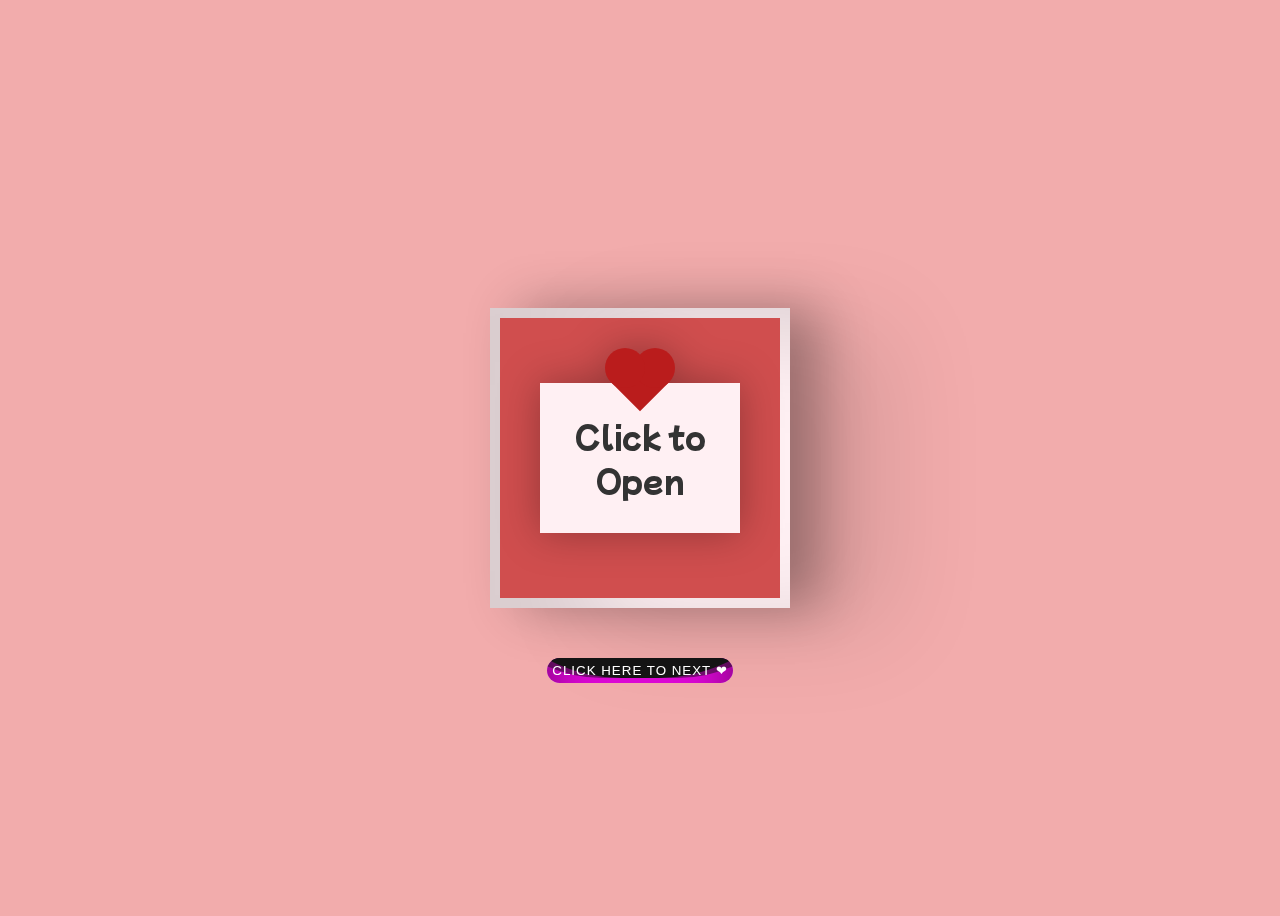
<file: index.html>
<!DOCTYPE html>
<html lang="en">
<head>
    <meta charset="UTF-8">
    <meta http-equiv="X-UA-Compatible" content="IE=edge">
    <meta name="viewport" content="width=device-width, initial-scale=1.0">
    <title>Valentine's Day</title>
    <link rel="icon" href="favicon (3).ico">
    <link rel="stylesheet" href="css/style.css">
</head>
<body>
    <div class="valentines-day-card">
        <input id="open" type="checkbox">
        <label class="open" for="open"></label>
      <div class="card-front">
        <div class="note">Click to Open</div>
      </div>
        
        <div class="card-inside">
          <div class="text-one">Happy
          </div>
          <div class="heart"></div>
          <div class="smile"></div>
          <div class="eyes"></div>
      </div>
      <button><a href="index1.html"><span>click here to next ❤ </span>
        <div class="liquid"></div></a>
    </button>
      </div>
</body>
</html>
</file>
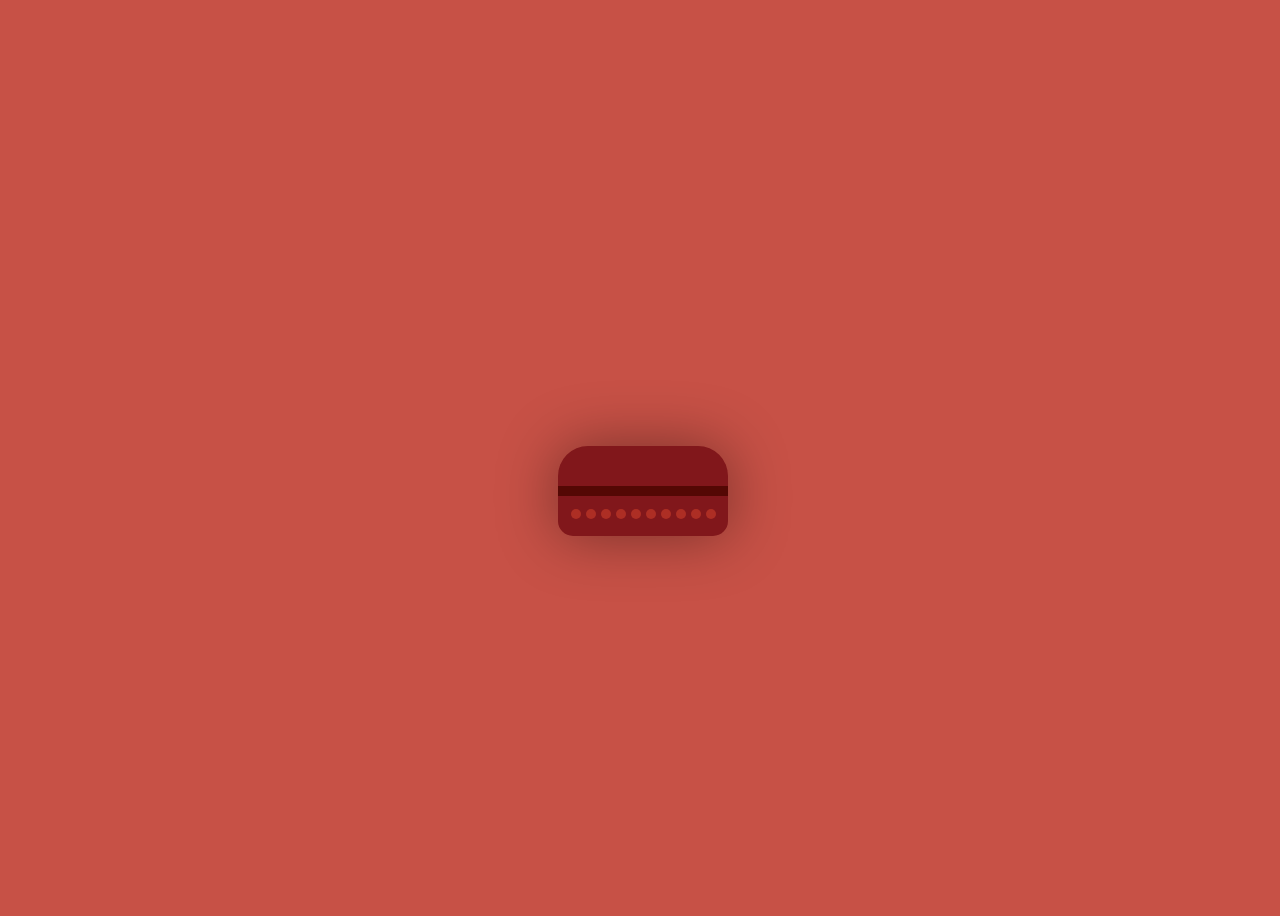
<file: index1.html>
<!DOCTYPE html>
<html lang="en">
<head>
    <meta charset="UTF-8">
    <meta http-equiv="X-UA-Compatible" content="IE=edge">
    <meta name="viewport" content="width=device-width, initial-scale=1.0">
    <title>love</title>
    <link rel="icon" href="favicon (3).ico">
    <link href="https://cdn.jsdelivr.net/npm/bootstrap@5.0.2/dist/css/bootstrap.min.css" rel="stylesheet" integrity="sha384-EVSTQN3/azprG1Anm3QDgpJLIm9Nao0Yz1ztcQTwFspd3yD65VohhpuuCOmLASjC" crossorigin="anonymous">
    <link rel="stylesheet" href="css/diamond.css">
</head>
<body>
    <div class="jewellery-box">
        <input id="open" type="checkbox">
        <label class="open" for="open"></label>
        <div class="bottom"></div>
        <div class="inner-top"></div>
        <div class="inner-bottom"></div>
        <div class="text"><span>Will you be my lover?<br></span>
            <button class="tbl"><a href="index2.html"> YES</a></button>
            <button class="tbl"><a href="index3.html">NO</a></button>
        </div>
        <div class="diamond-ring">
          <div class="diamond"></div>
          <div class="band"></div>
          <div class="inner"></div>
          <div class="details"></div>
        </div>
      </div>
</body>
</html>
</file>
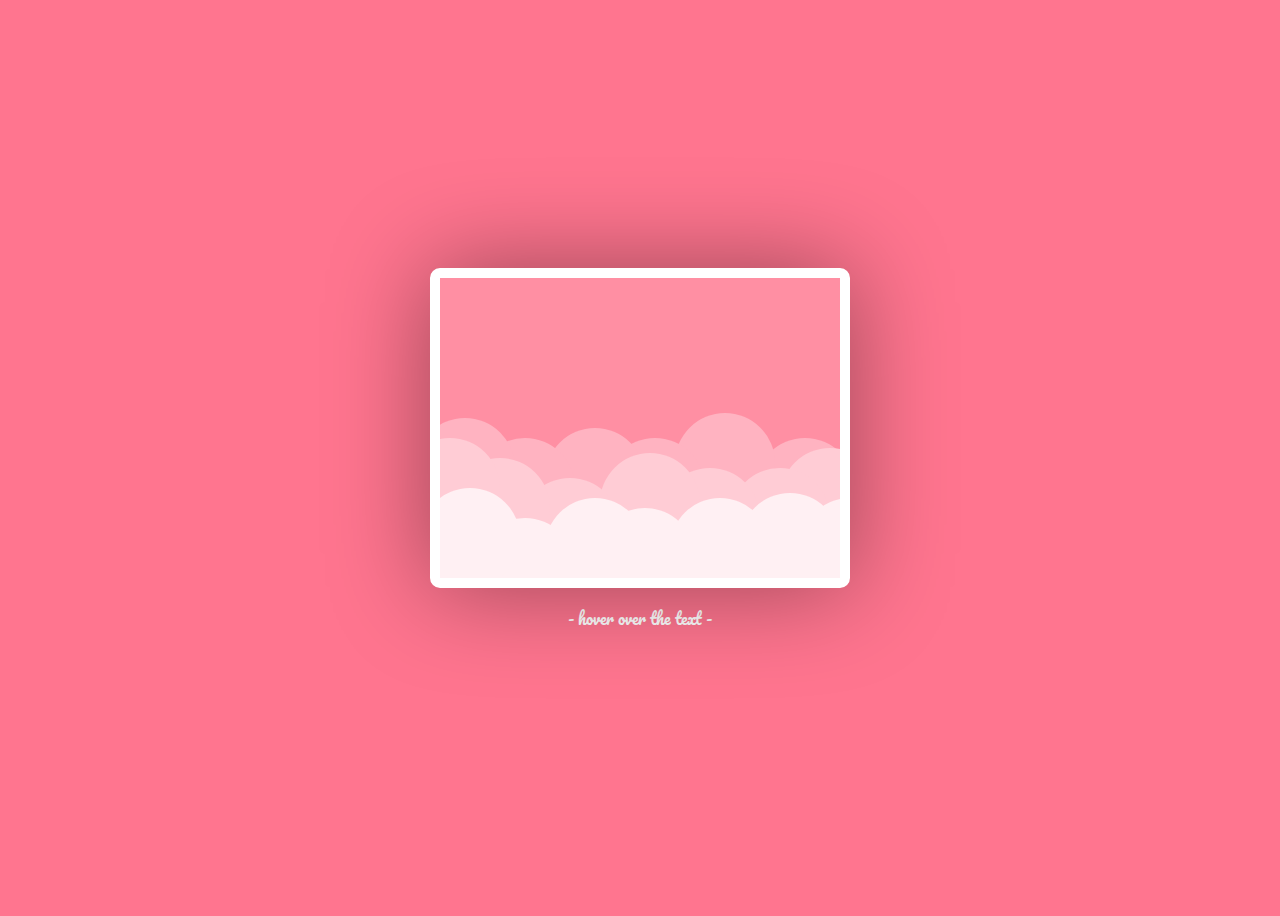
<file: index2.html>
<!DOCTYPE html>
<html lang="en">
<head>
    <meta charset="UTF-8">
    <meta http-equiv="X-UA-Compatible" content="IE=edge">
    <meta name="viewport" content="width=device-width, initial-scale=1.0">
    <title>Yes😍❤</title>
    <link rel="icon" href="favicon (3).ico">
    <link rel="stylesheet" href="css/card.css">
</head>
<body>
    <div class="happy-valentines">
        <div class="valentines-day-card">
          <div class="clouds"></div>
          <div class="hearts">
            <div class="heartOne">
              <div class="left-side"></div>
              <div class="right-side"></div>
            </div>
            <div class="heartTwo">
              <div class="left-side"></div>
              <div class="right-side"></div>
            </div>
                <div class="heartThree">
              <div class="left-side"></div>
              <div class="right-side"></div>
            </div>
             <div class="heartFour">
              <div class="left-side"></div>
              <div class="right-side"></div>
            </div>
             <div class="heartFive">
             <div class="left-side"></div>
              <div class="right-side"></div>
            </div>
          </div>
          <div class="text"><span>Thank You 😍💖❤</br> Hasian!</div>
        </div>
        <p class="hover">- hover over the text -</p>
        </div>
</body>
</html>
</file>
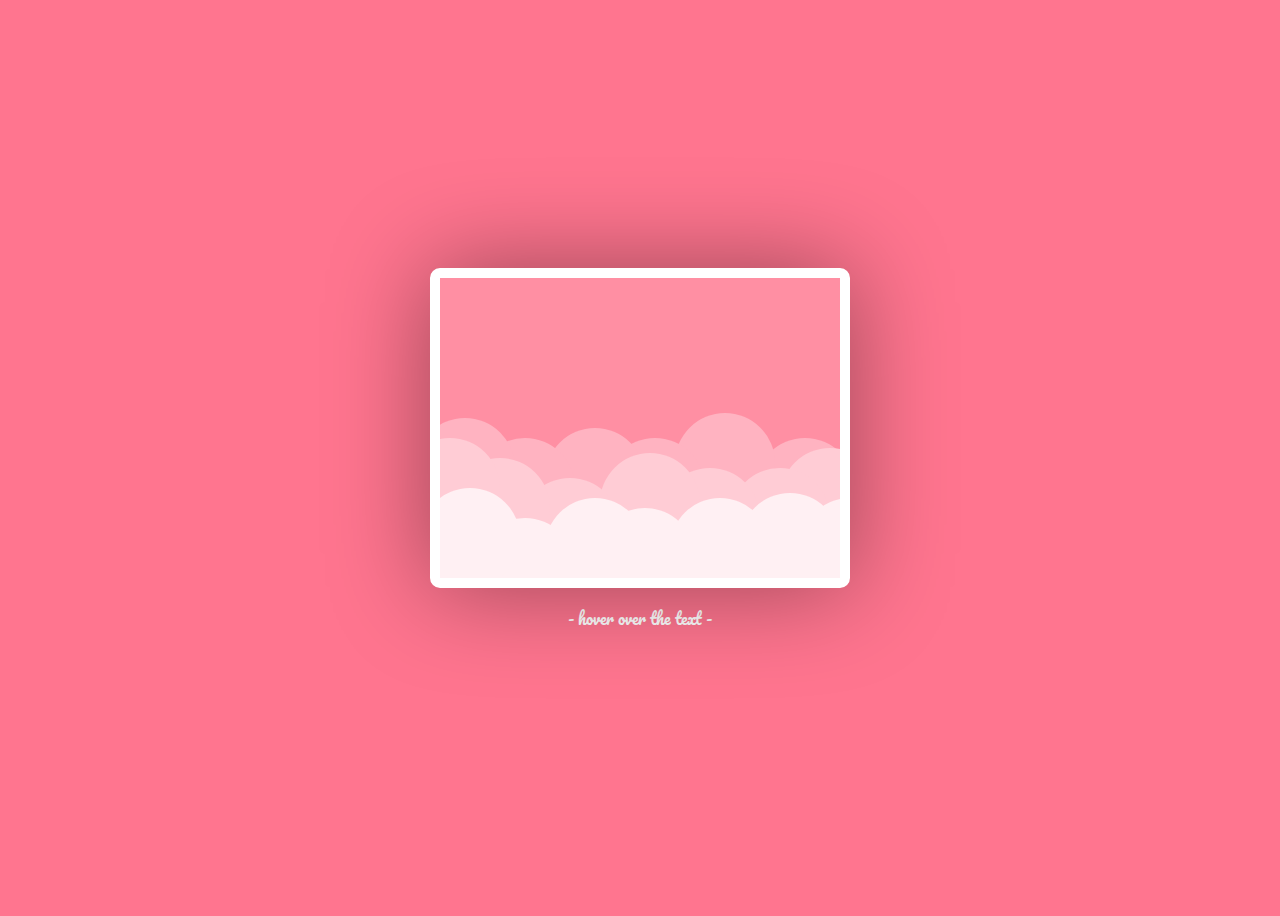
<file: index3.html>
<!DOCTYPE html>
<html lang="en">
<head>
    <meta charset="UTF-8">
    <meta http-equiv="X-UA-Compatible" content="IE=edge">
    <meta name="viewport" content="width=device-width, initial-scale=1.0">
    <title>NO😭😢😭</title>
    <link rel="stylesheet" href="css/card1.css">
    <link rel="icon" href="favicon (4).ico">
</head>
<body>
    <div class="happy-valentines">
        <div class="valentines-day-card">
          <div class="clouds"></div>
          <div class="hearts">
            <div class="heartOne">
              <div class="left-side"></div>
              <div class="right-side"></div>
            </div>
            <div class="heartTwo">
              <div class="left-side"></div>
              <div class="right-side"></div>
            </div>
                <div class="heartThree">
              <div class="left-side"></div>
              <div class="right-side"></div>
            </div>
             <div class="heartFour">
              <div class="left-side"></div>
              <div class="right-side"></div>
            </div>
             <div class="heartFive">
             <div class="left-side"></div>
              <div class="right-side"></div>
            </div>
          </div>
          <div class="text"><span>hu.. hu.. hu.. 😭😢😢😭</div>
        </div>
        <p class="hover">- hover over the text -</p>
        </div>
</body>
</html>
</file>
<file: css/style.css>
@import url('https://fonts.googleapis.com/css2?family=Mochiy+Pop+P+One&display=swap');


body {
    height: 100vh;
    display: flex;
    justify-content: center;
    align-items: center;
    background-color: #f2acac;
    font-family: 'Mochiy Pop P One', sans-serif;
  }

  input#open {
    display: none;
  }
  
  .valentines-day-card {
    position: relative;
    width: 300px;
    height:300px;
    transform-style: preserve-3d;
      transform: perspective(2500px);
    transition: .3s;
  }
  
  .card-front {
    position: relative;
    background-color: #fff0f3;
    width: 300px;
    height:300px;
    transform-origin: left;
    box-shadow: inset 100px 20px 100px rgba(0,0,0,.15), 30px 0 50px rgba(0,0,0,0.3);
    transition: .3s;
  }
  
  .card-front:before {
    content:"";
    position: absolute;
    width: 280px;
    height: 280px;
    background-color: #d04e4e;
    top: 10px;
    left: 10px;
  }
  
  .card-inside {
    position: absolute;
    background-color: #fff0f3;
    width: 300px;
    height:300px;
    z-index:-1;
    left:0;
    top:0;
    box-shadow: inset 100px 20px 100px rgba(0,0,0,0.22), 100px 20px 100px rgba(0,0,0,0.1);
  }
  
  .open {
    position: absolute;
    width: 300px;
    height:300px;
    left:0;
    top:0;
    background-color: transparent;
    z-index:6;
    cursor: pointer;
  }
  
  #open:checked ~ .card-front {
    transform: rotateY(-155deg);
    box-shadow: inset 100px 20px 100px rgba(0,0,0,.13), 30px 0 50px rgba(0,0,0,0.1);
  }
  
  #open:checked ~ .card-front:before {
    z-index:5;
    background-color: #fff0f3;
    width:300px;
    height:300px;
    top:0;
    left:0;
    box-shadow: inset 100px 20px 100px rgba(0,0,0,.1), 30px 0 50px rgba(0,0,0,0.1);
  }
  .note {
    position: relative;
    width: 200px;
    height: 150px;
    background-color: #fff0f3;
    top:75px;
    left:50px;
    color: #333;
    font-size:30px;
    display: flex;
    align-items: center;
    text-align: center;
    filter: drop-shadow(0 0 20px rgba(0,0,0,0.3));
  }
  
  .note:before, .note:after {
    position: absolute;
    content:"";
    background-color: #ba1c1c;
    width: 40px;
    height:40px;
  }
  
  .note:before {
    transform: rotate(-45deg);
    top:-20px;
    left:80px;
  }
  
  .note:after {
    border-radius:50%;
    top:-35px;
    left:65px;
    box-shadow:30px 0 #ba1c1c;
  }

  .text-one {
  position: absolute;
  color: #333;
  font-size: 30px;
  top:30px;
  width:300px;
  text-align: center;
}

.text-one:before, .text-one:after {
  position: absolute;
  left:5px;
  text-align: center;
  width:300px;
}

.text-one:before {
  content:"Valentine's";
  top:30px;
  color: #d04e4e;
}

.text-one:after {
  content:"day!";
  top:60px;
}

.heart {
  position: relative;
  background-color: #d04e4e;
  height: 60px;
  width:60px;
  top:180px;
  left:120px;
  transform: rotate(-45deg);
  animation: .8s beat infinite;
}
  
.heart:before, .heart:after {
  content:"";
  background-color: #d04e4e;
  border-radius:50%;
  height: 60px;
  width: 60px;
  position: absolute;
  }
  
.heart:before {
  top:-30px;
  left:0;
}
  
.heart:after {
  left:30px;
  top:0;
}

.smile {
  position: absolute;
  width:30px;
  height:15px;
  background-color: #333;
  z-index:1;
  border-radius: 0 0 100px 100px;
  top:200px;
  left:135px;
  overflow: hidden;
}

.smile:before {
  content:"";
  position: absolute;
  border-radius:50%;
  width:20px;
  height:20px;
  background-color: #030202;
  top:5px;
  left:5px;
}

.eyes {
  position: absolute;
  border-radius: 50%;
  background-color: #333;
  width:10px;
  height:10px;
  z-index:1;
  top:190px;
  left:165px;
  box-shadow: -40px 0 #333;
  transform-origin: 50%;
  animation: close 2s infinite;
}

@keyframes close {
    0%, 100% {
        transform: scale(1, .05);
    }
    5%, 95% {
        transform: scale(1, 1);
    }
}

@keyframes beat {
  0%, 40%, 100% {
    transform: scale(1) rotate(-45deg);
  }
  25%, 60% {
    transform: scale(1.1) rotate(-45deg);
  }
}

/* From cssbuttons.io by @westitan */
button {
    position: relative;
    padding: 5px 5px;
    display: block;
    text-decoration: none;
    text-transform: uppercase;
    overflow: hidden;
    border-radius: 40px;
    border: none;
    margin: 50px auto;
 
     }
   
   button span {
    position: relative;
    color: #fff;
    font-family: Arial;
    letter-spacing: 1px;
    z-index: 1;
   }
   
   button .liquid {
    position: absolute;
    top: -80px;
    left: 0;
    width: 100%;
    height: 200px;
    background: #db07d4;
    box-shadow: inset 0 0 50px rgba(0, 0, 0, .5);
    transition: .5s;
   }
   
   button .liquid::after,
   button .liquid::before {
    content: '';
    width: 200%;
    height: 200%;
    position: absolute;
    top: 0;
    left: 50%;
    transform: translate(-50%, -75%);
    background: #fff;
   }
   
   button .liquid::before {
    border-radius: 45%;
    background: rgba(20, 20, 20, 1);
    animation: animate 5s linear infinite;
   }
   
   button .liquid::after {
    border-radius: 40%;
    background: rgba(20, 20, 20, .5);
    animation: animate 10s linear infinite;
   }
   
   button:hover .liquid {
    top: -120px;
   }
   
   @keyframes animate {
    0% {
     transform: translate(-50%, -75%) rotate(0deg);
    }
   
    100% {
     transform: translate(-50%, -75%) rotate(360deg);
    }
   }


   /* link */
   a
   {
       text-decoration: none;
   }
</file>
<file: css/diamond.css>
@import url('https://fonts.googleapis.com/css2?family=Mochiy+Pop+P+One&display=swap');

body {
    justify-content: center;
    align-items: center;
    height: 100vh;
    display: flex;
    background-color: #c75146;
    overflow: hidden;
  }
  
  .jewellery-box {
    position: relative;
    filter: drop-shadow(0 0 30px rgba(0,0,0,0.4));
  }
  .diamond-ring {
    position: relative;
  }

  input#open {
    display: none;
  }

  .diamond {
    position: relative;
    border-style: solid;
    border-color: transparent transparent #27c3f3 transparent;
    border-width: 0 5px 5px 5px;
    height: 0;
    width: 15px; 
    z-index:1;
  }
  .diamond:before {
    content: "";
    position: absolute;
    top: 5px;
    left: -5px;
    width: 0;
    height: 0;
    border-style: solid;
    border-color: #27c3f3 transparent transparent transparent;
    border-width: 15px 12.5px 0 12.5px;
  }
  
  .diamond:after {
    content:"";
    position: absolute;
    border-style: solid;
    border-color: #7fd4f9 transparent transparent transparent;
    border-width: 15px 7px 7px;
    width:0;
    height:0;
    left:0.5px;
    top:5px;
  }
  
  .band {
    position: absolute;
    width:45px;
    height:45px;
    border: 5px solid #fed53f;
    border-radius: 50%;
    top:15px;
    left:-15px;
    z-index:1;
  }
  
  .band:before, .band:after {
    content:"+";
    position: absolute;
    color:rgba(255,255,255,.5);
  }
  
  .band:before {
    left:5px;
    top:-15px;
    font-size:7px;
    text-shadow: 20px -12px;
    animation: shine .5s linear infinite;
  }
  
  .band:after {
    left:32px;
    top:-12px;
    font-size:9px;
    text-shadow: -19px -18px;
    animation: shine .5s linear infinite .2s;
  }
  
  @keyframes shine {
    from {opacity:1;}
    to {opacity:0;}
  }
  .inner {
    position:absolute;
    background-color: #cf7b4a;
    width:70px;
    height:15px;
    z-index:3;
    left:-20px;
    top:55px;
    border-radius:20px 20px 0 0;
  }
  
  .open {
    position: absolute;
    z-index:5;
    background-color: #81171b;
    width: 170px;
    height:40px;
    border-radius: 30px 30px 0 0;
    left:-70px;
    top:-10px;
    transition: .1s;
    cursor: pointer;
  }
  
  .bottom {
    position: absolute;
    z-index:5;
    background-color: #81171b;
    width:170px;
    height:40px;
    box-shadow: 0 -10px #540804;
    border-radius: 0 0 15px 15px;
    top:40px;
    left:-70px;
    transition: .1s;
  }
  
  .bottom:before {
    content:"";
    position: absolute;
    border-radius:50%;
    width:10px;
    height:10px;
    background-color: #ad2e24;
    top:13px;
    left:13px;
    box-shadow: 15px 0 #ad2e24, 30px 0 #ad2e24, 45px 0 #ad2e24, 60px 0 #ad2e24, 75px 0 #ad2e24, 90px 0 #ad2e24, 105px 0 #ad2e24, 120px 0 #ad2e24, 135px 0 #ad2e24;
  }
  
  .inner-top {
    position: absolute;
    width:150px;
    height:0;
    border-style: solid;
    border-width: 0 10px 50px 10px;
    border-color: transparent transparent #912820 transparent;
    transition: .1s;
    transform-origin: top;
    left:-70px;
    top:40px;
    transform: rotateX(85deg);
  }
  
  .inner-top:before {
    content:"";
    position: absolute;
    width:130px;
    height:0;
    border-style: solid;
    border-width: 0 10px 50px 10px;
    border-color: transparent transparent #ad2e24 transparent;
    transition: .1s;
    transform-origin: top;
    left:0;
    top:0;
  }
  
  .inner-bottom {
    position: absolute;
    width:150px;
    height:0;
    border-style: solid;
    border-width: 0 10px 60px 10px;
    border-color: transparent transparent #732019 transparent;
    transition: .1s;
    transform-origin: top;
    left:-70px;
    top:40px;
    transform: rotateX(85deg);
  }
  
  .inner-bottom:before {
    content:"";
    position: absolute;
    width:130px;
    height:0;
    border-style: solid;
    border-width: 0 10px 60px 10px;
    border-color: transparent transparent #cf7b4a transparent;
    transition: .1s;
    transform-origin: top;
    left:0;
    top:0;
  }
  
  .details {
    position: absolute;
    width:132px;
    background-color: #cf7b4a;
    border-radius:20px 20px 0 0;
    height:10px;
    left:-51px;
    top:35px;
  }

  #open:checked + .open {
    transform: translateY(-40px);
  }
  
  #open:checked ~  .bottom {
    transform: translateY(45px);
  }
  
  #open:checked ~  .inner-top {
    transform: rotateX(180deg);
  }
  
  #open:checked ~  .inner-bottom {
    transform: rotateX(-40deg);
  }

  .text {
    position: absolute;
    color: white;
    font-family: 'Mochiy Pop P One', sans-serif;
    font-size: 30px;
    transition: .3s;
    width:300px;
    text-align: center;
    top:-165px;
    left:-130px;
    opacity:0;
  }
  
  #open:checked ~  .text {
    opacity:1;
  }


  /* button style */
  /* From cssbuttons.io */
button {
    padding: 1.3em 3em;
    font-size: 12px;
    text-transform: uppercase;
    letter-spacing: 2.5px;
    font-weight: 500;
    color: #000;
    background-color: #fff;
    border: none;
    border-radius: 45px;
    box-shadow: 0px 8px 15px rgba(0, 0, 0, 0.1);
    transition: all 0.3s ease 0s;
    cursor: pointer;
    outline: none;
   }
   
   button:hover {
    background-color: #dd1e9e;
    box-shadow: 0px 15px 20px rgba(46, 229, 157, 0.4);
    color: #fff;
    transform: translateY(-7px);
   }
   
   button:active {
    transform: translateY(-1px);
   }

   .tbl
   {
       margin-top: 300px;
       margin-left: 10px;
       margin-right: 10px;
   }

   /* link a */
   a{
       text-decoration: none;
   }
</file>
<file: css/card.css>
@import url('https://fonts.googleapis.com/css2?family=Pacifico&display=swap');

body {
    height: 100vh;
    display: flex;
    align-items: center;
    justify-content: center;
    background-color: #ff758f;
  }
  .valentines-day-card {
    position: relative;
    width: 400px;
    height: 300px;
    background-color: #ff8fa3;
    overflow: hidden;
    border:10px solid white;
    border-radius:10px;
    box-shadow: 0 0 100px rgba(0,0,0,.4);
  }
  
  .valentines-day-card:before {
    content:"";
    position: absolute;
    background-color: #ffb3c1;
    width:100px;
    height:100px;
    border-radius:50%;
    top:140px;
    left:-25px;
    box-shadow:60px 20px #ffb3c1,130px 10px #ffb3c1, 190px 20px #ffb3c1,260px -5px #ffb3c1, 340px 20px #ffb3c1;
  }
  
  .valentines-day-card:after {
    content:"";
    position: absolute;
    background-color: #ffccd5;
    width:100px;
    height:100px;
    border-radius:50%;
    top:160px;
    left:-40px;
    box-shadow: 50px 20px #ffccd5,120px 40px #ffccd5, 200px 15px #ffccd5,260px 30px #ffccd5, 330px 30px #ffccd5,380px 10px #ffccd5;
  }
  
  .clouds {
    position: absolute;
    width:100px;
    height:100px;
    border-radius:50%;
    background-color: #fff0f3;
    z-index:5;
    top:210px;
    left:-20px;
    box-shadow: 55px 30px #fff0f3, 125px 10px #fff0f3,175px 20px #fff0f3, 250px 10px #fff0f3, 320px 5px #fff0f3, 380px 10px #fff0f3;
  }

  .hearts {
    position: absolute;
    z-index:2;
  }
  
  .heartOne {
    position: absolute;
    left:100px;
    top:250px;
    animation: up 4s linear forwards 1s;
  }
  
  .heartTwo {
    position: absolute;
    left:270px;
    top:230px;
    animation: up 5s linear forwards 1.8s;
  }
  
  .heartThree {
    position: absolute;
    left:85px;
    top:415px;
    animation: up 5s linear forwards 3s;
  }
  
  .heartFour {
    position: absolute;
    left:320px;
    top:380px;
    animation: upTwo 9s linear infinite 3.5s;
  }
  
  .heartFive {
    position: absolute;
    left:150px;
    top:400px;
    animation: upTwo 13s linear infinite 4.5s;
  }
  
  .right-side:before, .right-side:after {
    position: absolute;
    content:"";
    transform-origin: left;
    animation: move 1s ease infinite;
  }
  
  .right-side:before {
    border-radius:50% 50% 50% 0;
    width:21px;
    height:20px;
    background-color: #c9184a;
    left:-0.26px;
  }
  
  .right-side:after {
    height:0;
    width:0;
    border-bottom:10px solid transparent;
    border-left: 15px solid #c9184a;
    top:19px;
    left:-0.26px;
  }
  
  @keyframes move {
    0%, 100% {transform: rotateY(0);}
    50% {transform: rotateY(-45deg);}
  }
  
  .left-side:before, .left-side:after {
    position: absolute;
    content:"";
    transform-origin: right;
    animation: move 1s ease infinite;
  }
  
  .left-side:before {
    border-radius:50% 50% 0 50%;
    width:20px;
    height:20px;
    left:-20.7px;
    background-color: #ff4d6d;
  }
  
  .left-side:after {
    height:0;
    width:0;
    left:-15px;
    border-bottom:10px solid transparent;
    border-right: 15px solid #ff4d6d;
    top:19px;
  }
  
  @keyframes up {
    0% {transform: translateY(0);}
    100% {transform: translateY(-200px);}
  }
  
  @keyframes upTwo {
    0% {transform: translateY(0);}
    100% {transform: translateY(-450px);}
  }
  .text {
    position: absolute;
    color: #800f2f;
    font-size:30px;
    font-family: 'Pacifico', cursive;
    line-height:1;
    text-align: center;
    width:380px;
    left:10px;
    z-index:3;
    top:320px;
    animation: up 1s ease forwards;
    transition: .2s;
  }
  
  .hover {
    color: white;
    font-family: 'Pacifico', cursive;
    text-align: center;
  }
  
  .text:hover span {
    display: none;
  }
  
  .text:hover:before {
    content:"remember.. don't forget to send your contact via dm ig hasian.. 😘😘";
    font-size:25px;
  
  }
</file>
<file: css/card1.css>
@import url('https://fonts.googleapis.com/css2?family=Pacifico&display=swap');

body {
    height: 100vh;
    display: flex;
    align-items: center;
    justify-content: center;
    background-color: #ff758f;
  }
  .valentines-day-card {
    position: relative;
    width: 400px;
    height: 300px;
    background-color: #ff8fa3;
    overflow: hidden;
    border:10px solid white;
    border-radius:10px;
    box-shadow: 0 0 100px rgba(0,0,0,.4);
  }
  
  .valentines-day-card:before {
    content:"";
    position: absolute;
    background-color: #ffb3c1;
    width:100px;
    height:100px;
    border-radius:50%;
    top:140px;
    left:-25px;
    box-shadow:60px 20px #ffb3c1,130px 10px #ffb3c1, 190px 20px #ffb3c1,260px -5px #ffb3c1, 340px 20px #ffb3c1;
  }
  
  .valentines-day-card:after {
    content:"";
    position: absolute;
    background-color: #ffccd5;
    width:100px;
    height:100px;
    border-radius:50%;
    top:160px;
    left:-40px;
    box-shadow: 50px 20px #ffccd5,120px 40px #ffccd5, 200px 15px #ffccd5,260px 30px #ffccd5, 330px 30px #ffccd5,380px 10px #ffccd5;
  }
  
  .clouds {
    position: absolute;
    width:100px;
    height:100px;
    border-radius:50%;
    background-color: #fff0f3;
    z-index:5;
    top:210px;
    left:-20px;
    box-shadow: 55px 30px #fff0f3, 125px 10px #fff0f3,175px 20px #fff0f3, 250px 10px #fff0f3, 320px 5px #fff0f3, 380px 10px #fff0f3;
  }

  .hearts {
    position: absolute;
    z-index:2;
  }
  
  .heartOne {
    position: absolute;
    left:100px;
    top:250px;
    animation: up 4s linear forwards 1s;
  }
  
  .heartTwo {
    position: absolute;
    left:270px;
    top:230px;
    animation: up 5s linear forwards 1.8s;
  }
  
  .heartThree {
    position: absolute;
    left:85px;
    top:415px;
    animation: up 5s linear forwards 3s;
  }
  
  .heartFour {
    position: absolute;
    left:320px;
    top:380px;
    animation: upTwo 9s linear infinite 3.5s;
  }
  
  .heartFive {
    position: absolute;
    left:150px;
    top:400px;
    animation: upTwo 13s linear infinite 4.5s;
  }
  
  .right-side:before, .right-side:after {
    position: absolute;
    content:"";
    transform-origin: left;
    animation: move 1s ease infinite;
  }
  
  .right-side:before {
    border-radius:50% 50% 50% 0;
    width:21px;
    height:20px;
    background-color: #c9184a;
    left:-0.26px;
  }
  
  .right-side:after {
    height:0;
    width:0;
    border-bottom:10px solid transparent;
    border-left: 15px solid #c9184a;
    top:19px;
    left:-0.26px;
  }
  
  @keyframes move {
    0%, 100% {transform: rotateY(0);}
    50% {transform: rotateY(-45deg);}
  }
  
  .left-side:before, .left-side:after {
    position: absolute;
    content:"";
    transform-origin: right;
    animation: move 1s ease infinite;
  }
  
  .left-side:before {
    border-radius:50% 50% 0 50%;
    width:20px;
    height:20px;
    left:-20.7px;
    background-color: #ff4d6d;
  }
  
  .left-side:after {
    height:0;
    width:0;
    left:-15px;
    border-bottom:10px solid transparent;
    border-right: 15px solid #ff4d6d;
    top:19px;
  }
  
  @keyframes up {
    0% {transform: translateY(0);}
    100% {transform: translateY(-200px);}
  }
  
  @keyframes upTwo {
    0% {transform: translateY(0);}
    100% {transform: translateY(-450px);}
  }
  .text {
    position: absolute;
    color: #800f2f;
    font-size:30px;
    font-family: 'Pacifico', cursive;
    line-height:1;
    text-align: center;
    width:380px;
    left:10px;
    z-index:3;
    top:320px;
    animation: up 1s ease forwards;
    transition: .2s;
  }
  
  .hover {
    color: white;
    font-family: 'Pacifico', cursive;
    text-align: center;
  }
  
  .text:hover span {
    display: none;
  }
  
  .text:hover:before {
    content:"May I Try again to approach you...? 🥺🥳😇";
    font-size:25px;
  
  }
</file>
